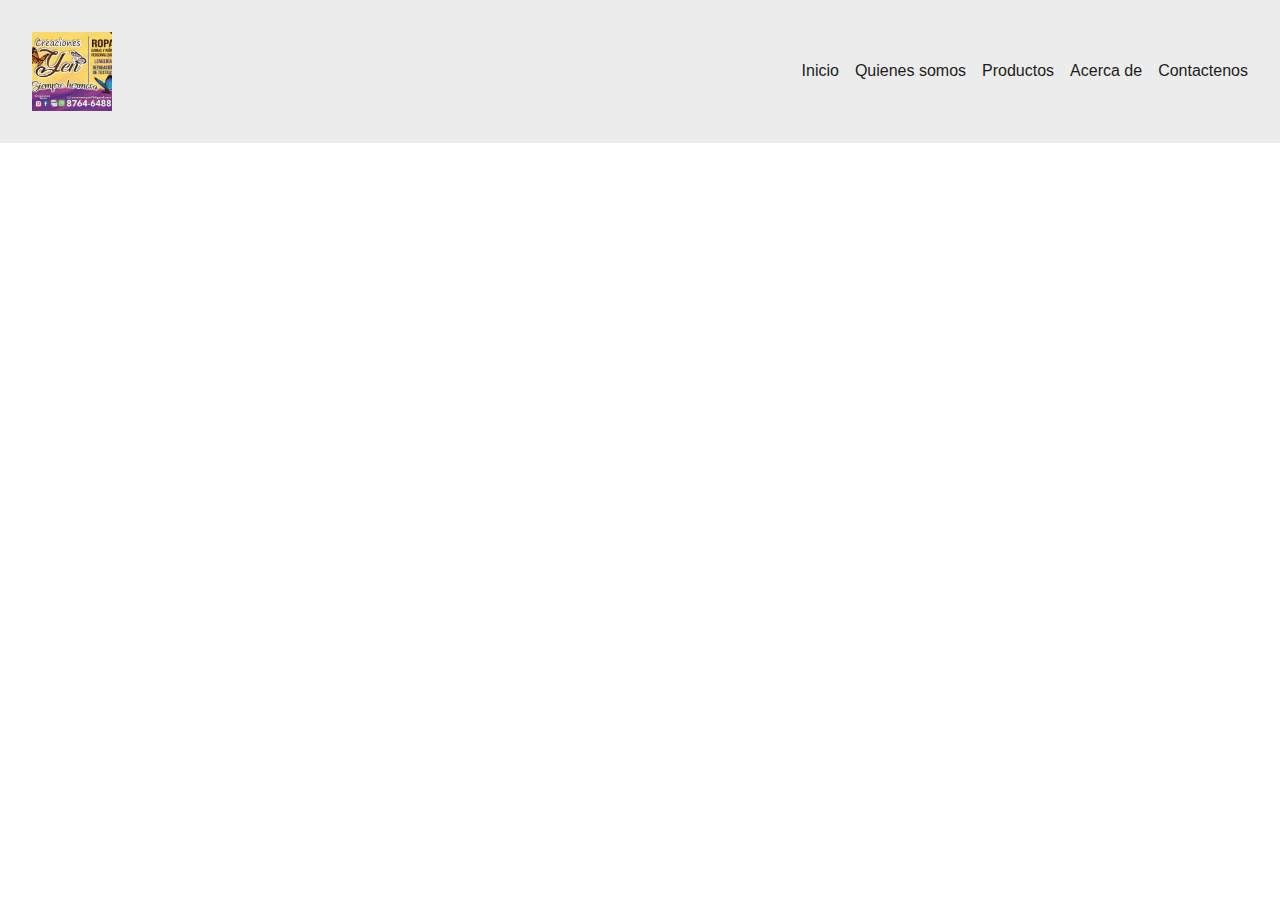
<file: index.html>
<!DOCTYPE html>
<html lang="en">
<head>
    <meta charset="UTF-8">
    <meta name="viewport" content="width=device-width, initial-scale=1.0">
    <title>Creaciones Yen</title>
    <link rel="stylesheet" href="./css/style.css">
    <link rel="stylesheet" href="./css/stylebootstrap.css">

    <!--    <link rel="stylesheet" href="https://cdn.jsdelivr.net/npm/bootstrap-icons@1.11.3/font/bootstrap-icons.min.css"> 
 -->
</head>
<body>
    
    <header >
        <img class="logo" src="./img/logoCreacionesYen.jpg" alt="logo">
        <button id="abrir"  class="abrir-menu" ><i class="bi bi-list"></i></button>

        <nav class="nav" id="nav">
            <button id="cerrar" class="cerrar-menu"><i class="bi bi-x-lg"></i></button>
            <ul class="nav-list">
                <li class="option"><a  href="">Inicio</a></li>
                <li class="option"><a  href="">Quienes somos</a></li>
                <li class="option"><a class="menu-text" href="">Productos</a></li>
                <li class="option"><a href="">Acerca de</a></li>
                <li class="option"><a href="">Contactenos</a></li>          
            </ul>
        </nav>
    </header>

    <section>
        <article>

        </article>
    </section>

    <script src="./js/app.js"></script>
</body>
</html>
</file>
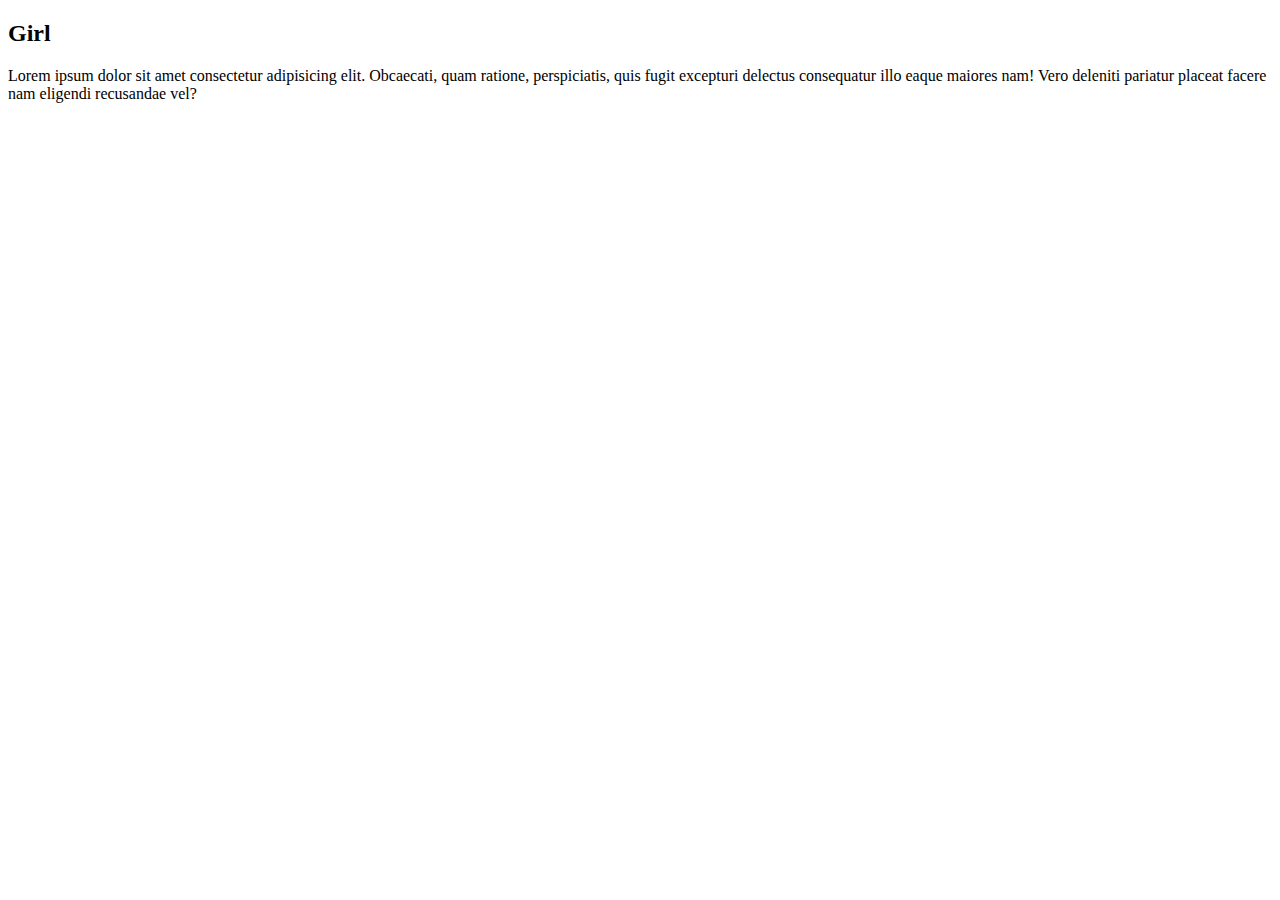
<file: pages/girl.html>
<!DOCTYPE html>
<html lang="en">
  <head>
    <meta charset="UTF-8" />
    <meta name="viewport" content="width=device-width, initial-scale=1.0" />
    <title>Document</title>
  </head>
  <body>
    <h2>Girl</h2>

    <p>
      Lorem ipsum dolor sit amet consectetur adipisicing elit. Obcaecati, quam
      ratione, perspiciatis, quis fugit excepturi delectus consequatur illo
      eaque maiores nam! Vero deleniti pariatur placeat facere nam eligendi
      recusandae vel?
    </p>
  </body>
</html>
</file>
<file: css/style.css>
*{
    margin:0;
    padding: 0;
    box-sizing: border-box;
    font-family: sans-serif;
}

header{
    display: flex;
    align-items: center;
    justify-content: space-between;
    padding: 2rem;
    background-color: #ececec;
}

.logo{
    max-width: 5rem;
}

.nav-list {
 list-style-type: none;
 display: flex;
 gap: 1rem;
}

.nav-list li a {
    text-decoration: none;
    color: #1c1c1c;
}


.abrir-menu, .cerrar-menu{
    display: none;
}


@media screen and (max-width: 550px) {
   
    .abrir-menu, .cerrar-menu{
        display: block;
        border: 0;
        font-size: 1.25rem;
        background-color: transparent;
        cursor: pointer;
    }

    .abrir-menu{
        color: #1c1c1c;
    }
    .cerrar-menu{
        color: #ececec;
    }

    .nav.visible{
        opacity: 1;
        visibility: visible;
    }


    .nav {
        opacity: 0;
        visibility: hidden;
        display: flex;
        flex-direction: column;
        align-items: end;
        gap: 1rem;
        position: absolute;
        top: 0;
        right: 0;
        bottom: 0;
        background-color: #1c1c1c;
        padding: 2rem;
        box-shadow: 0 0 0 100vmax rgba(0,0,0, .5);
    }

    
   

    
    .nav-list {
        flex-direction: column;
        align-items: end;
       
    }

    .nav-list li a {
        color: #ececec;
    }
    
}
</file>
